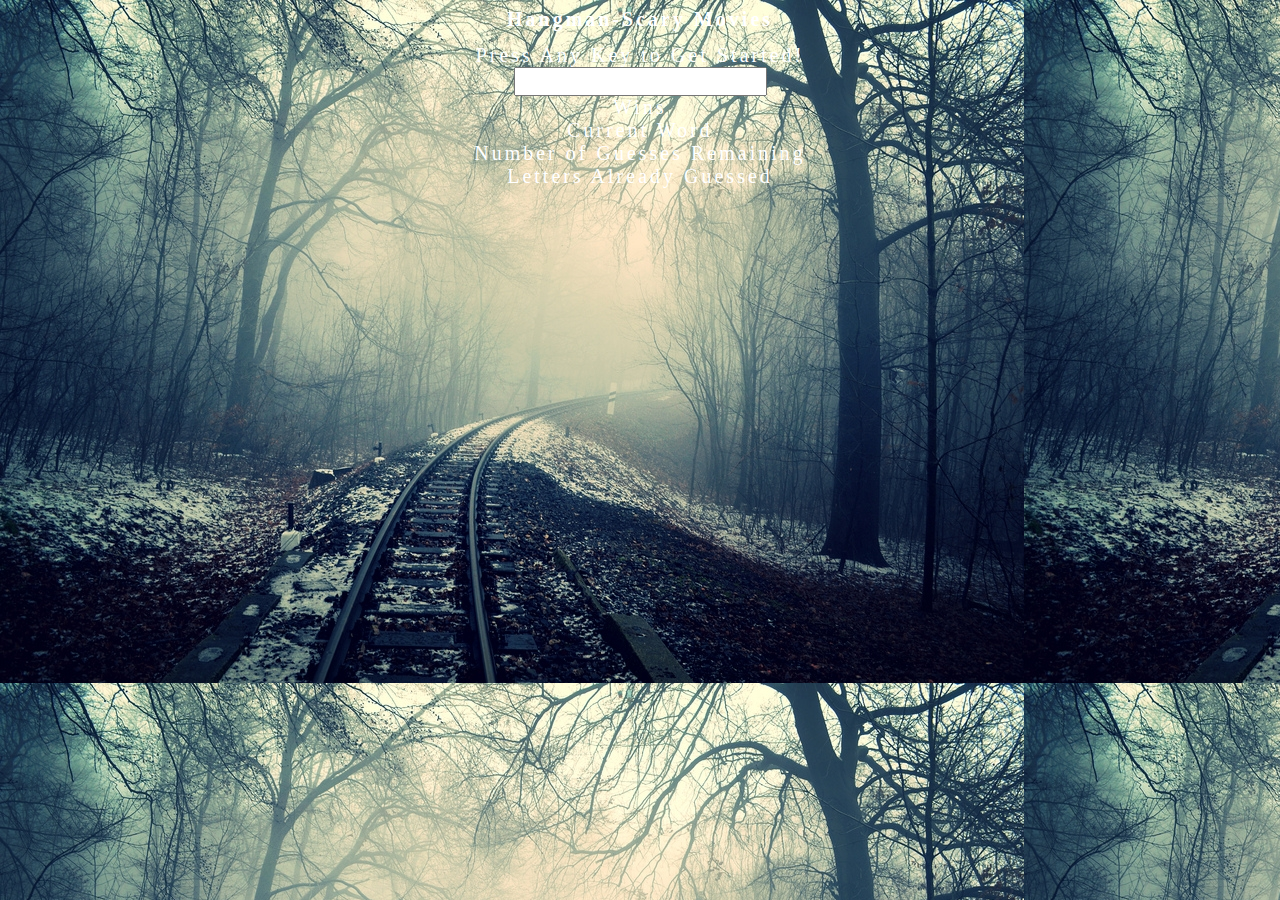
<file: hangman.html>
<html>
    <head>
        <title>Hangman Game</title>
        <link rel="stylesheet" type="text/css" href="style.css">
        <link rel ="stylesheet" type="images" href="images">
    </head>
    <body>
            <div class="row">
                    <header>
                        <h1>Hangman-Scary Movies</h1>
                    </header>
            </div>
            <div class="row">
            <section class="">
                    <div class=>Press Any Key to Get Started!</div>    
                    <div class=>
                            <input id=  type='text' maxlength='1'/>
                    </div>
                    <div class= <div> Wins </div>
                    <div class= >Current Word</div>
             
                    <div class= >Number of Guesses Remaining</div>
                    <div class= >Letters Already Guessed</div>   
                    
                    <div class= "guesses-left"> </div>

                    <div class= "word-blanks"> </div>
                    
                        
            </section>
            
            </div>
        

</body>
<script src='hangman.js'></script>
</html>
</file>
<file: style.css>
body {
    position: relative;
    color: #fff;
    background: #000;
    background-image: url("images/mistyCurve.jpeg");
  }
  #container {
    position: absolute;
    top: 300px;
    left: 500px;
  }
  
  h2 {
    font-size: 50px;
  }
  
  div {
    text-align: center;
  }
  
  .band-image {
    width: 250px;
    height: 200px;
    border-radius: 25px;
  }
 
  #game-section {
    float: left;
    width: 300px;
    height: 200px;
    padding: 20px;
    margin-bottom: 50px;
    background-color: #504c4f6b;
    border: 7px dotted #f5f5f5;
    box-shadow: inset 0 -3px 0 0 #f5f5f5, 0 3px 0 0 #f5f5f5;
  }
  
  * {
    font-family: "Permanent Marker", cursive;
    font-size: 20px;
    letter-spacing: 3px;
  }

.scary {
    text-align: center;
    margin: 0;
    font-family: "Mr Dafoe", cursive;
    font-size: 80px;
    color: #240923;
    filter: drop-shadow(2px 2px 20px #685b65);
    -webkit-text-stroke: 1px #f008b7;
  }
  
  .windows .dreams {
    -webkit-text-stroke: 4px #f008b7;
  }
</file>
